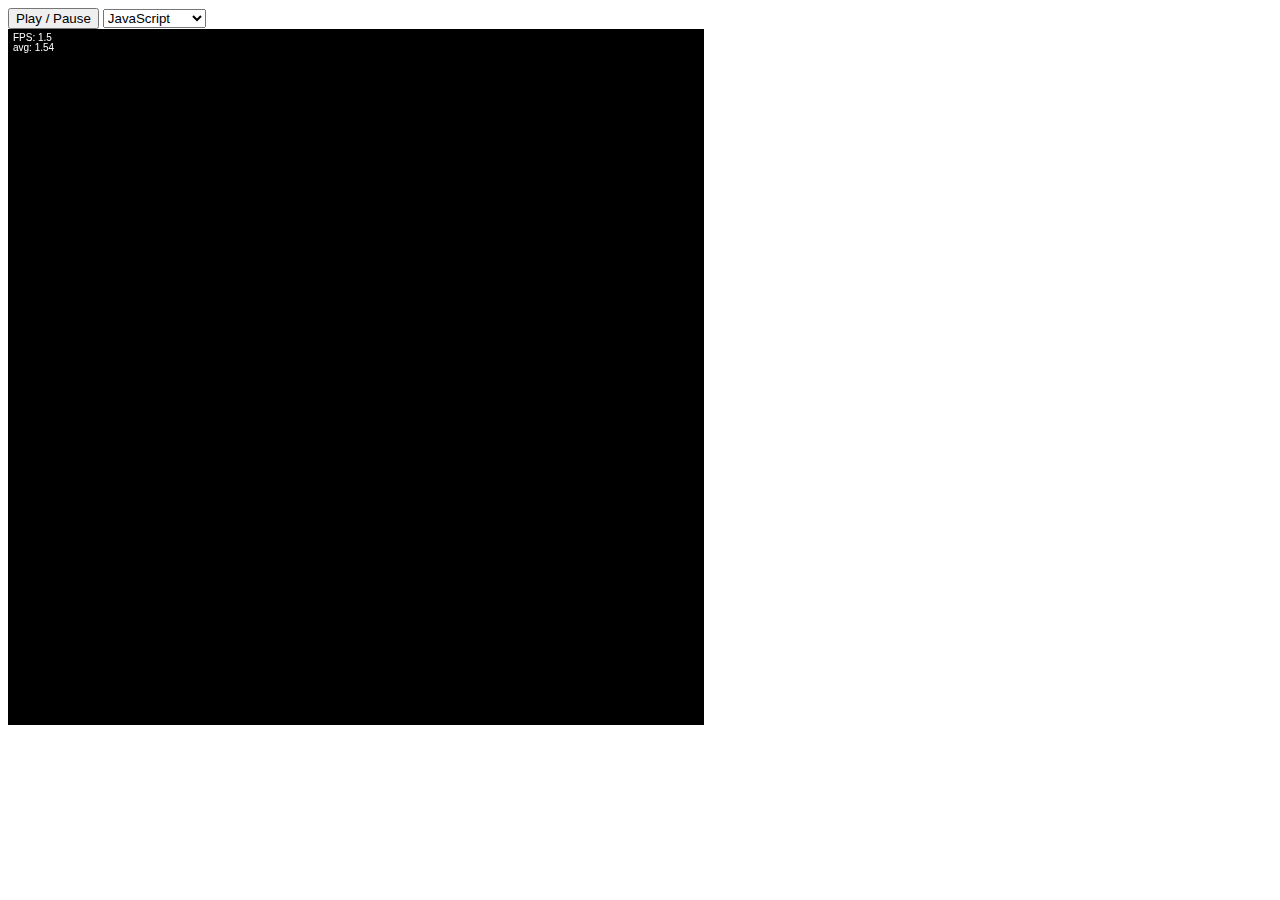
<file: wasm-raytracer/index.html>
<html>
  <head>
    <meta content="text/html;charset=utf-8" http-equiv="Content-Type" />
    <style>
      .inline-block-child {
        display: inline-block;
      }
    </style>
  </head>

  <body>
    <div class="parent">
      <div class="child inline-block-child"><button id="run_button">Play / Pause</button></div>
      <div class="child inline-block-child">
        <select id="selectRenderMethod">
          <option value="./JSRayTraceWorker.js">JavaScript</option>
          <option value="./WasmRayTraceWorker.js">WASM (Rust)</option>
        </select>
      </div>
    </div>

    <canvas id="canvas"></canvas>

    <script src="common.js"></script>
    <script src="main.js"></script>
  </body>
</html>
</file>
